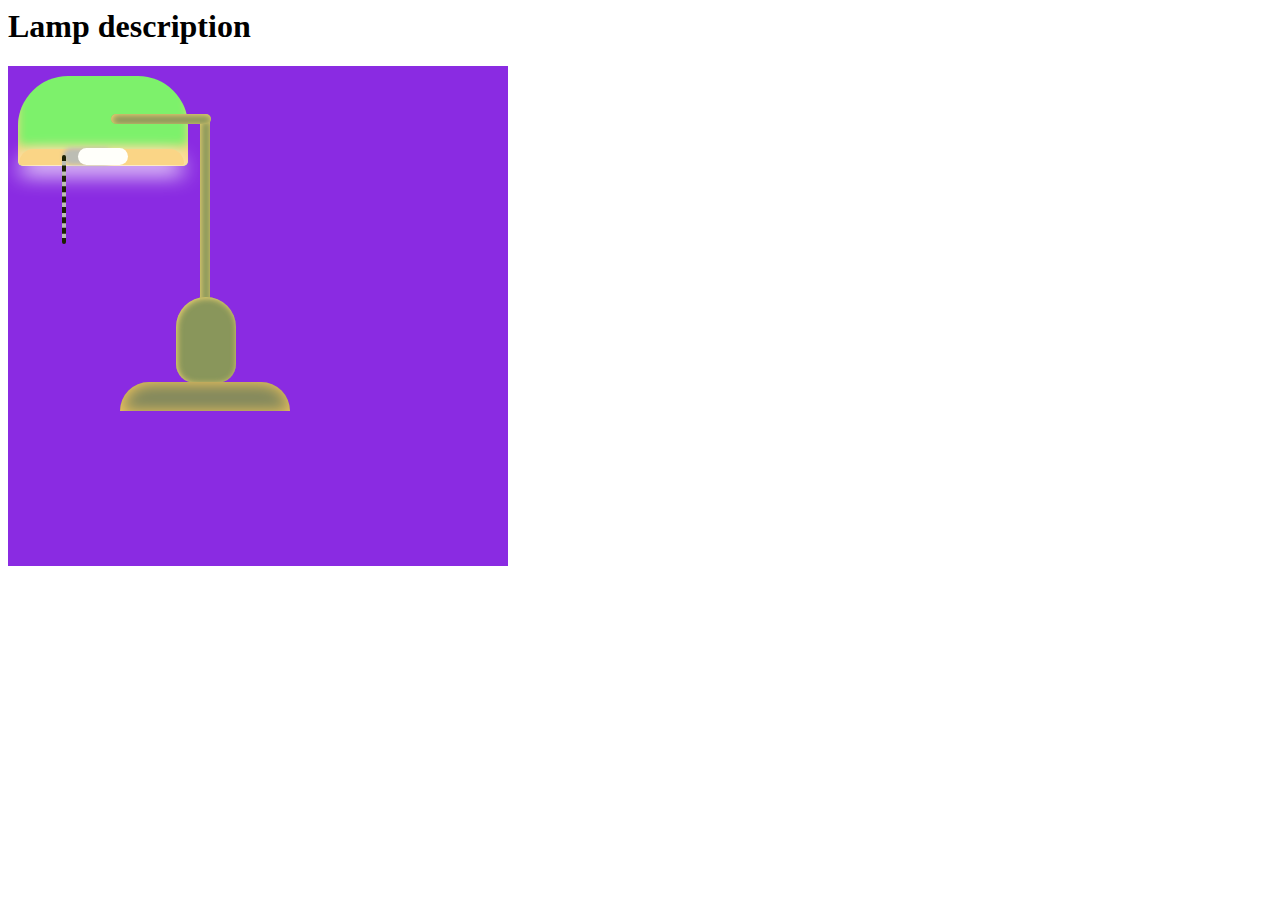
<file: lesson_3/index.html>
<html>
    <head>
        <title>First lesson</title>
        <link rel="stylesheet" href="lamp.css">
    </head>
    <body>
        <h1>Lamp description</h1>
        <div class="table-lamp">
            <div class="table-lamp__lamp-shade">
                <div class='lamp-shade__light-bulb'></div>
                <div class='lamp-shade__switch'></div>
            </div>
            <div class="table-lamp__holder"></div>
            <div class="table-lamp__base"></div>
        </div>
    </body>
</html>
</file>
<file: lesson_3/lamp.css>
.table-lamp{
    height: 500px;
    width: 500px;
    background-color: blueviolet;
    display: flex;
}
.table-lamp__lamp-shade{
    background-color: #7DF16B;
    width: 170px;
    height:90px;
    border-radius:50px 50px 5px 5px;
    box-shadow: inset 0 -20px 10px #FAD586;
    margin-left:10px;
    margin-top:10px;
}
.table-lamp__lamp-shade::after{
    background-color: #FAD586;
    content:"";
    display:block;
    width: 165px;
    height:16px;
    border-radius:50px 50px 5px 5px;
    box-shadow: 0 9px 21px #FFFDFF;
    margin-left:1px;
    margin-top:-33px;
}

.lamp-shade__light-bulb{
    top:72px;
    left:60px;
    background-color:#FFFFFA;
    border-radius: 60px 60px 60px 60px;
    height: 17px;
    width:50px;
    box-shadow: -15px 0 4px #BCBDB4;
    position:relative;
}
.lamp-shade__switch{
    top:62px;
    left:44px;
    width:0px;
    height:85px;
    background-color:#BCBDB4;
    position:relative;
    border: 2px dashed #1C2203;
    border-radius: 30px;
}
.table-lamp__holder{
    width:10px;
    height:266px;
    background-color:#89965B;
    margin-top:54px;
    margin-left:12px;
    box-shadow: inset 1px 1px 6px #F4D873;
}
.table-lamp__holder::before{
    width: 100px;
    height:10px;
    background-color: #89965B;
    display:block;
    content:"";
    box-shadow: inset 1px 1px 6px #F4D873;
    margin-top:-6px;
    margin-left:-89px;
    border-radius: 5px;
}
.table-lamp__holder::after{
    width: 60px;
    height:86px;
    background-color: #89965B;
    display:block;
    content:"";
    box-shadow: inset 1px 1px 6px #F4D873;
    margin-top:173px;
    margin-left:-24px;
    border-radius: 63px 63px 40px 40px;
}
.table-lamp__base{
    width:170px;
    height:29px;
    background-color:#81875D;
    border-radius: 80px 80px 0 0;
    margin-top:316px;
    margin-left:-90px;
    box-shadow: inset 1px 1px 16px #FFCD5D;
}
</file>
